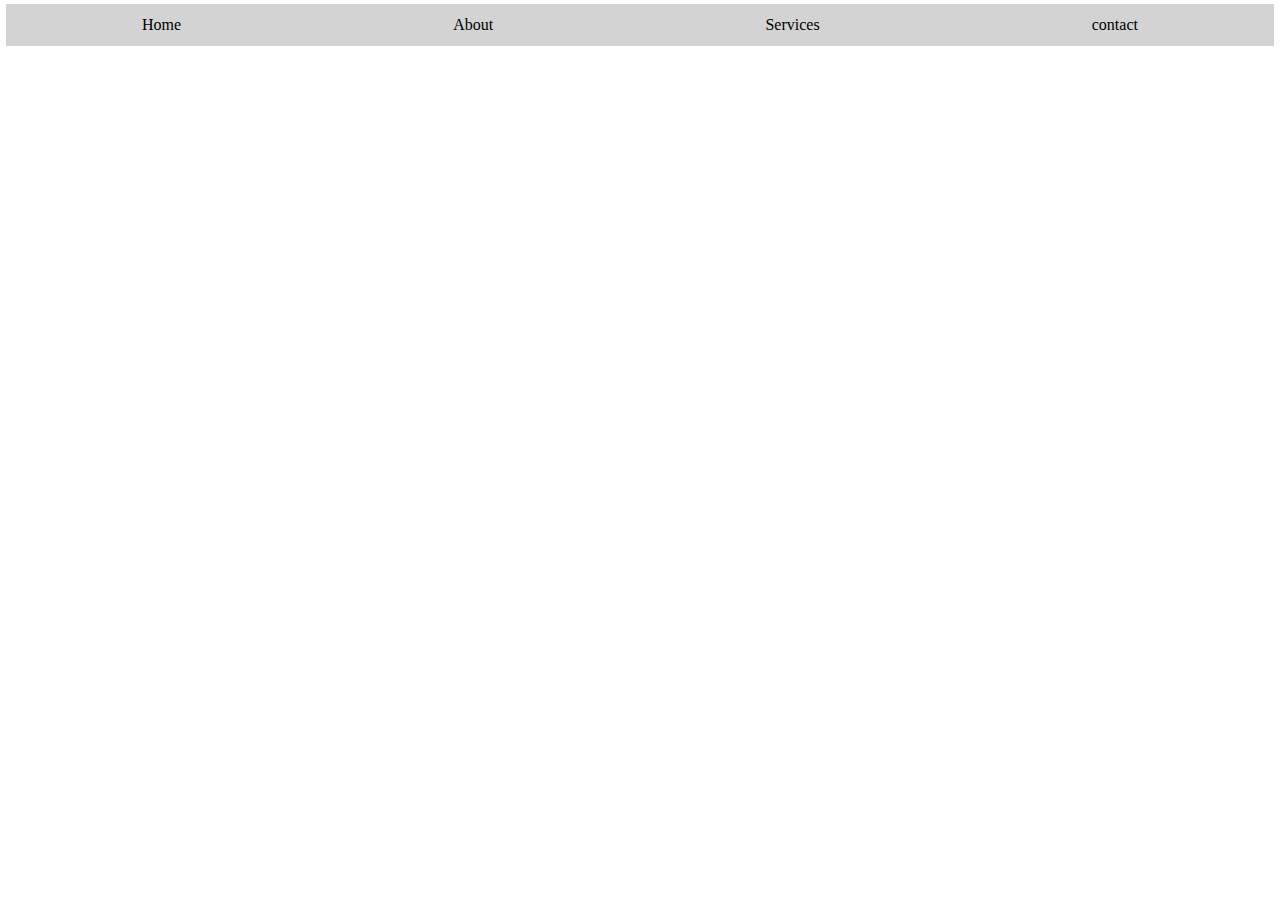
<file: index.html>
<!DOCTYPE html>
<html lang="en">
<head>
    <meta charset="UTF-8">
    <meta name="viewport" content="width=device-width, initial-scale=1.0">
    <title>Document</title>
</head>
<link rel="stylesheet" href="style.css">
<body>
   <nav>
    <ul>
        <li>Home</li>
        <li>About</li>
        <li>Services</li>
        <li>contact</li>
    </ul>
   </nav>
</body>
</html>
</file>
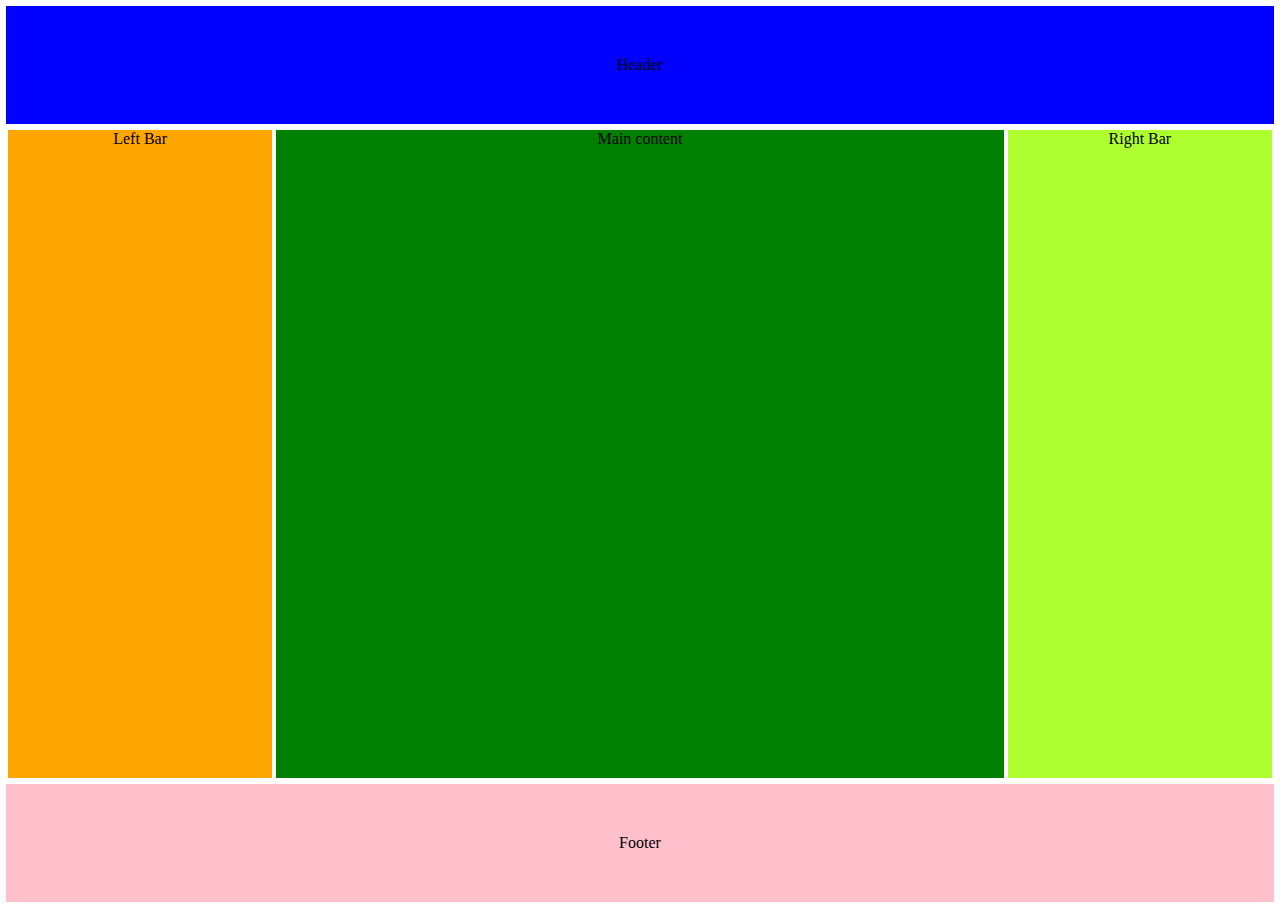
<file: layout.html>
<!DOCTYPE html>
<html lang="en">
<head>
    <meta charset="UTF-8">
    <meta name="viewport" content="width=device-width, initial-scale=1.0">
    <title>Document</title>
</head>
<link rel="stylesheet" href="layout.css">
<body>
    <div class="header">Header</div>
    <div class="main">
        <div class="left">Left Bar</div>
        <div class="maincontent">Main content</div>
        <div class="right">Right Bar</div>
    </div>
    <div class="footer">Footer</div>
</body>
</html>
</file>
<file: style.css>
*{
    margin: 2px;
}
nav{
    background-color: lightgray;
   
}
nav ul{
    list-style-type: none;
    margin: 0;
    padding: 0;
    display: flex;
    justify-content: space-around;
}
nav ul li{
    cursor: pointer;
    padding: 10px;
    flex: auto;
    text-align: center;

}
nav ul li:hover{
    background-color: gray;
    color: white;
}
</file>
<file: layout.css>
*{
    margin: 2px;
}
.header{
    background-color: blue;
    padding: 50px;
}
.left{
    background-color: orange;
    flex-grow: 1;
    flex-shrink: 1;
    flex-basis: 50px;
}
.main{
    display: flex;
    flex: 1; 
    /* flex-grow: 1; */
    /* flex-shrink: 1; */
    /* flex-basis: 1; */
    
}
.right{
    background-color: greenyellow;
    flex-grow: 1;
    flex-shrink: 1;
    flex-basis: 50px;
}
.footer{
    background-color: pink;
    padding: 50px;
}
.maincontent{
    background-color: green;
    flex-grow: 3;
    flex-shrink: 3;
 

}
body{
    height: 100vh;
    display: flex;
    flex-direction: column;
    text-align: center;
    background-color: white;
}
</file>
